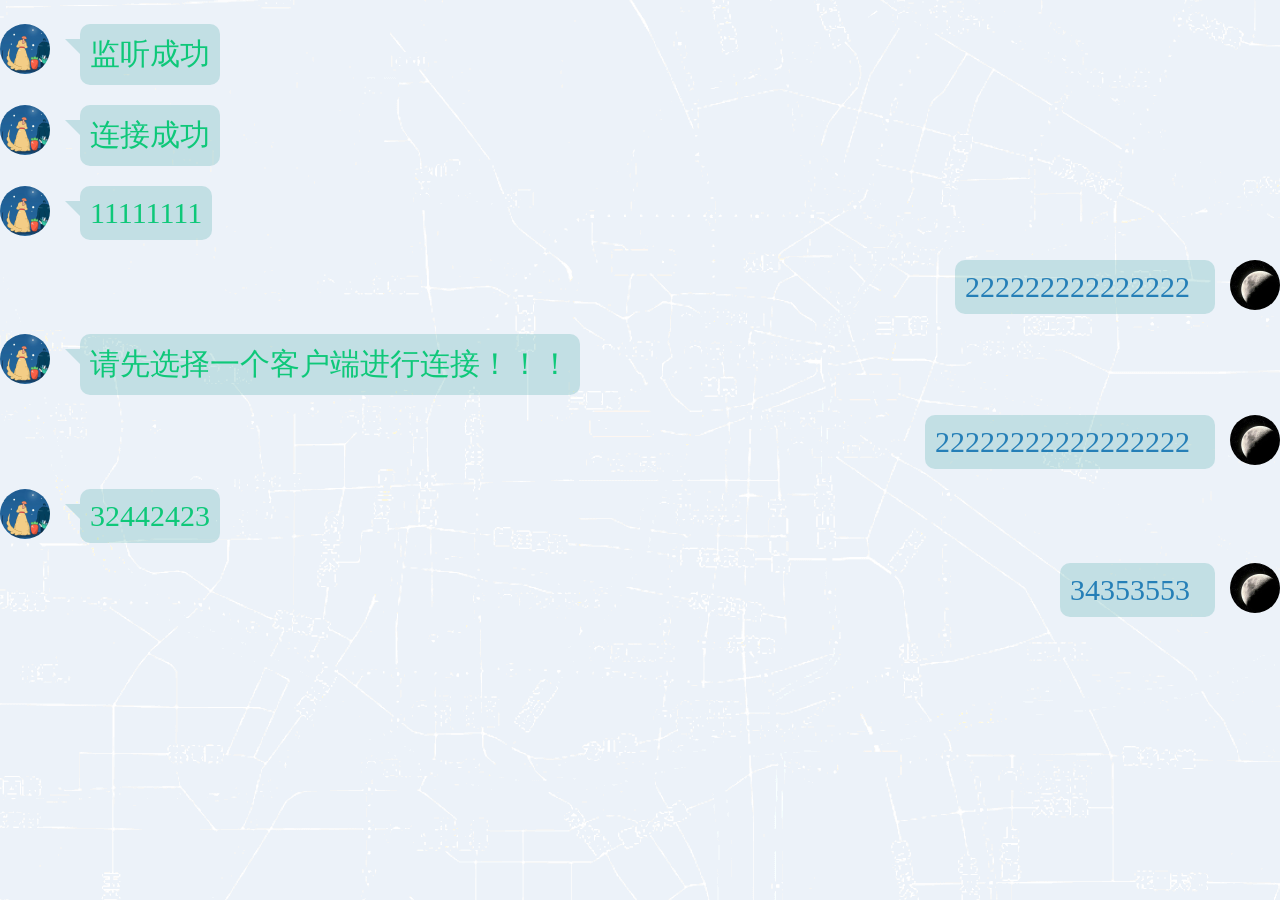
<file: Service/htmlview/index.html>
<!DOCTYPE html>
<html>

<head>

  <meta charset="UTF-8">
  <meta http-equiv="X-UA-Compatible" content="IE=edge">

  <title>chat</title>

  <link rel="stylesheet" href="css/style.css" media="screen" type="text/css">
  <script src="jquery.js" charset="utf-8"></script>
</head>
<script type="text/javascript">

</script>

<body>

  <div id="chat">
    <ul class="chat-thread"><li class='robot'><div><span>监听成功</span></div></li><li class='robot'><div><span>连接成功</span></div></li><li class='robot'><div><span>11111111</span></div></li><li class='user'><div>222222222222222</div></li><li class='robot'><div><span>请先选择一个客户端进行连接！！！</span></div></li><li class='user'><div>22222222222222222</div></li><li class='robot'><div><span>32442423</span></div></li><li class='user'><div>34353553</div></li></ul>
<script type="text/javascript">
  $(document).ready(function() {
    
  });


</script>

</div></body></html>
</file>
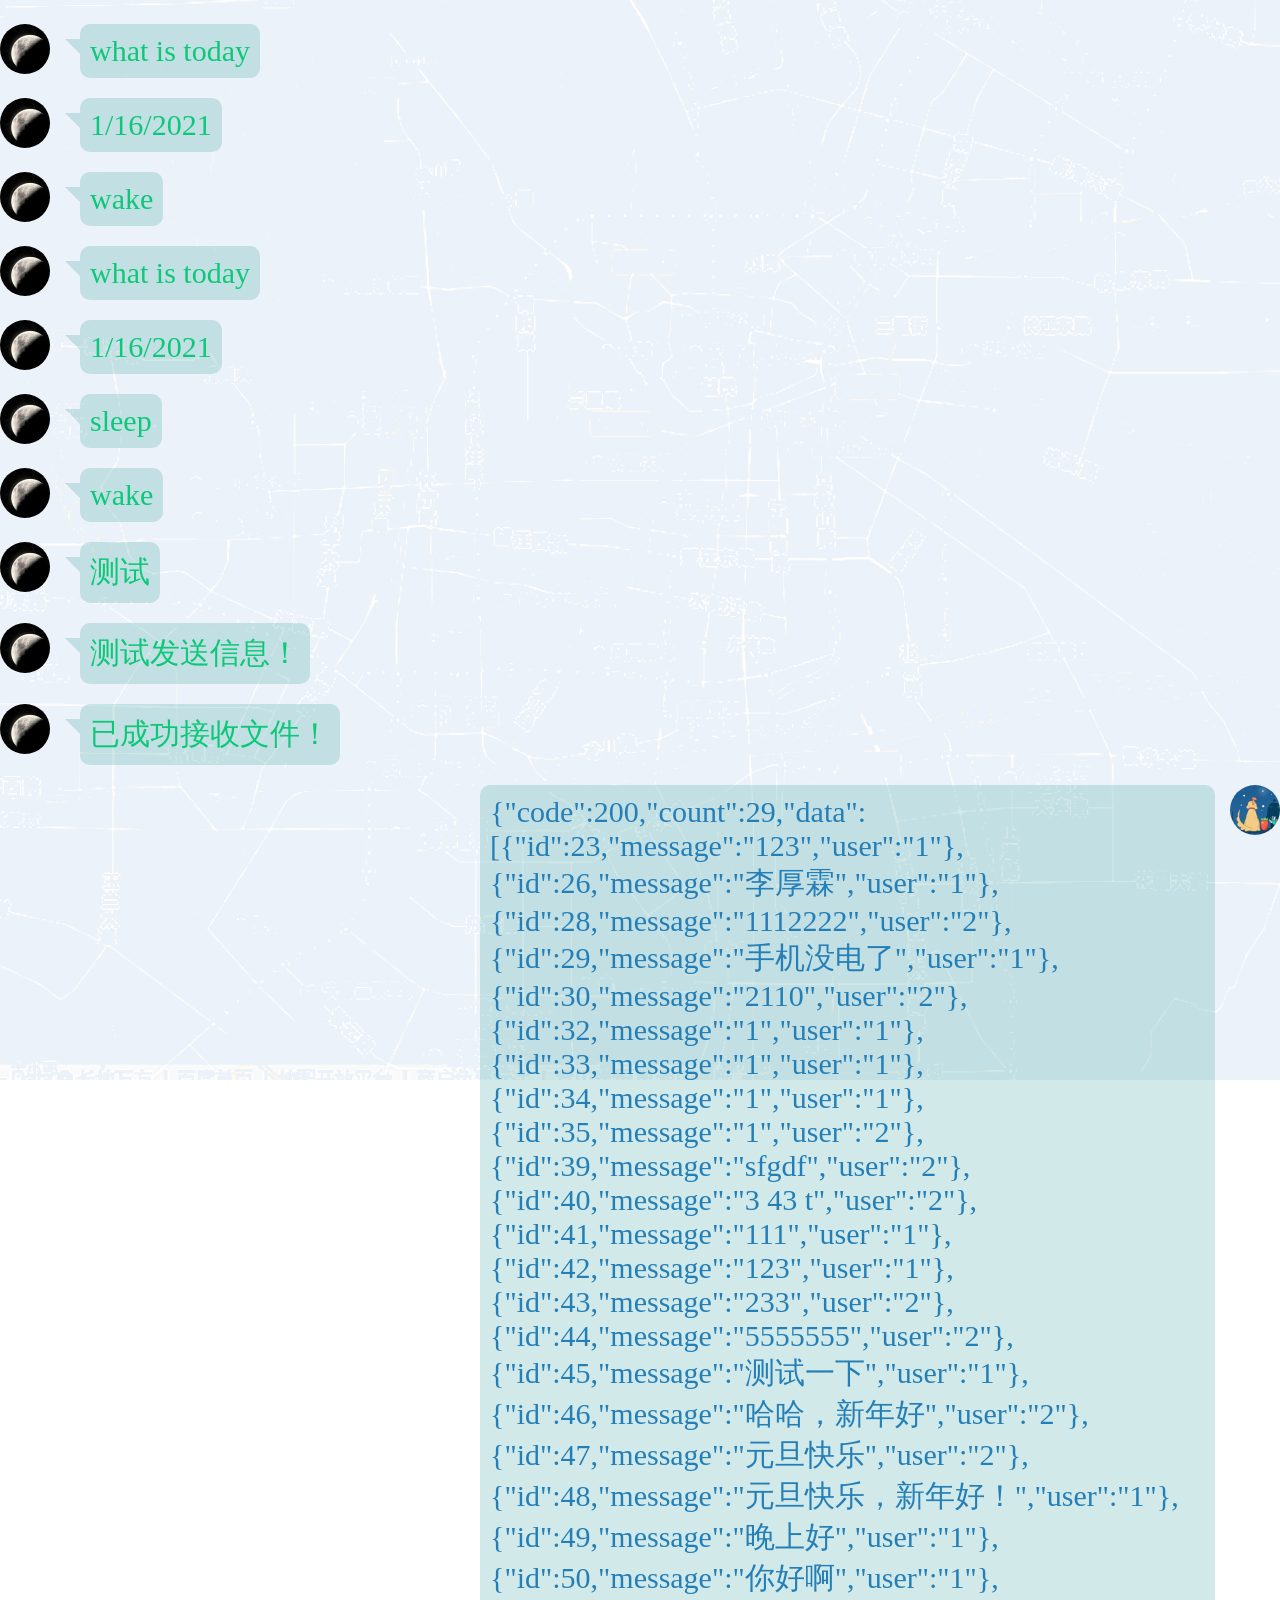
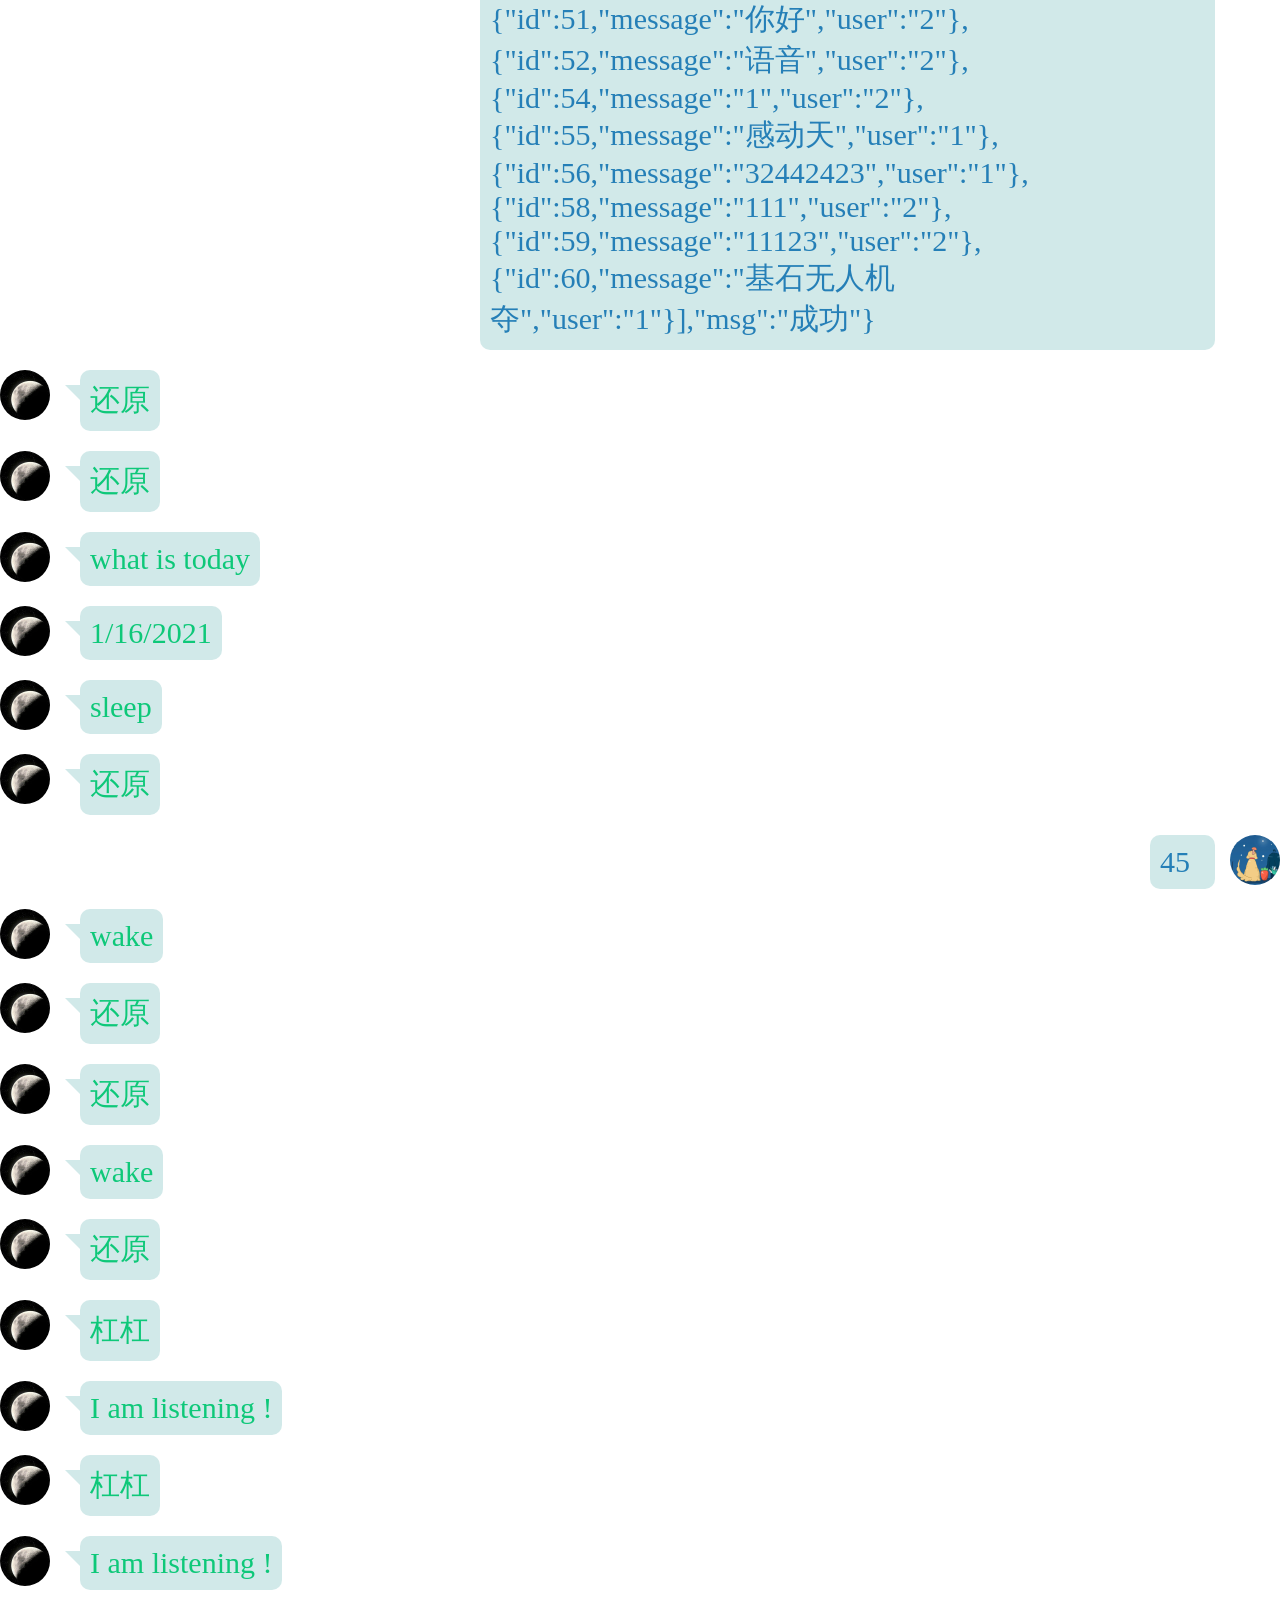
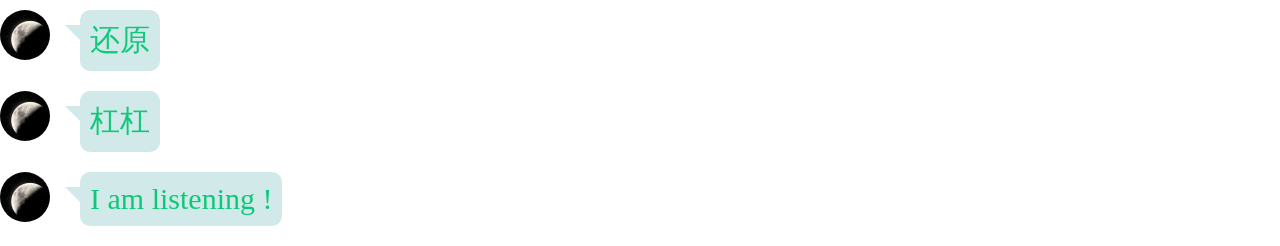
<file: Client/Client/bin/htmlview/index.html>
<!DOCTYPE html>
<html>

<head>

  <meta charset="UTF-8">
  <meta http-equiv="X-UA-Compatible" content="IE=edge">

  <title>chat</title>

  <link rel="stylesheet" href="css/style.css" media="screen" type="text/css">
  <script src="jquery.js" charset="utf-8"></script>
</head>
<script type="text/javascript">

</script>

<body>

  <div id="chat">
    <ul class="chat-thread"><li class='robot'><div><span>what is today</span></div></li><li class='robot'><div><span>1/16/2021</span></div></li><li class='robot'><div><span>wake</span></div></li><li class='robot'><div><span>what is today</span></div></li><li class='robot'><div><span>1/16/2021</span></div></li><li class='robot'><div><span>sleep</span></div></li><li class='robot'><div><span>wake</span></div></li><li class='robot'><div><span>测试</span></div></li><li class='robot'><div><span>测试发送信息！</span></div></li><li class='robot'><div><span>已成功接收文件！</span></div></li><li class='user'><div>{"code":200,"count":29,"data":[{"id":23,"message":"123","user":"1"},{"id":26,"message":"李厚霖","user":"1"},{"id":28,"message":"1112222","user":"2"},{"id":29,"message":"手机没电了","user":"1"},{"id":30,"message":"2110","user":"2"},{"id":32,"message":"1","user":"1"},{"id":33,"message":"1","user":"1"},{"id":34,"message":"1","user":"1"},{"id":35,"message":"1","user":"2"},{"id":39,"message":"sfgdf","user":"2"},{"id":40,"message":"3 43 t","user":"2"},{"id":41,"message":"111","user":"1"},{"id":42,"message":"123","user":"1"},{"id":43,"message":"233","user":"2"},{"id":44,"message":"5555555","user":"2"},{"id":45,"message":"测试一下","user":"1"},{"id":46,"message":"哈哈，新年好","user":"2"},{"id":47,"message":"元旦快乐","user":"2"},{"id":48,"message":"元旦快乐，新年好！","user":"1"},{"id":49,"message":"晚上好","user":"1"},{"id":50,"message":"你好啊","user":"1"},{"id":51,"message":"你好","user":"2"},{"id":52,"message":"语音","user":"2"},{"id":54,"message":"1","user":"2"},{"id":55,"message":"感动天","user":"1"},{"id":56,"message":"32442423","user":"1"},{"id":58,"message":"111","user":"2"},{"id":59,"message":"11123","user":"2"},{"id":60,"message":"基石无人机夺","user":"1"}],"msg":"成功"}</div></li><li class='robot'><div><span>还原</span></div></li><li class='robot'><div><span>还原</span></div></li><li class='robot'><div><span>what is today</span></div></li><li class='robot'><div><span>1/16/2021</span></div></li><li class='robot'><div><span>sleep</span></div></li><li class='robot'><div><span>还原</span></div></li><li class='user'><div>45</div></li><li class='robot'><div><span>wake</span></div></li><li class='robot'><div><span>还原</span></div></li><li class='robot'><div><span>还原</span></div></li><li class='robot'><div><span>wake</span></div></li><li class='robot'><div><span>还原</span></div></li><li class='robot'><div><span>杠杠</span></div></li><li class='robot'><div><span>I am listening !</span></div></li><li class='robot'><div><span>杠杠</span></div></li><li class='robot'><div><span>I am listening !</span></div></li><li class='robot'><div><span>还原</span></div></li><li class='robot'><div><span>杠杠</span></div></li><li class='robot'><div><span>I am listening !</span></div></li></ul>
<script type="text/javascript">
  $(document).ready(function() {
    
  });


</script>

</div></body></html>
</file>
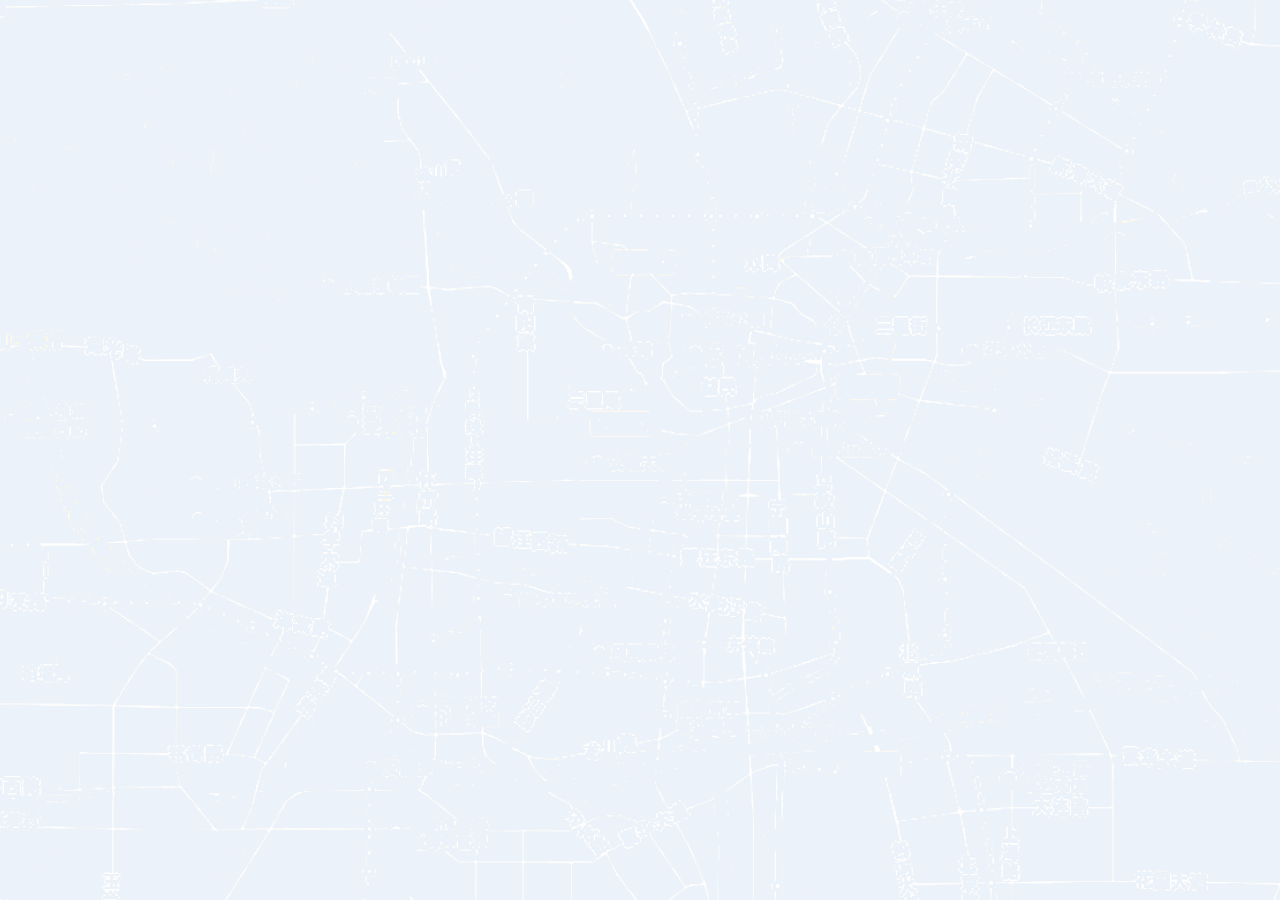
<file: Client/Client/obj/htmlview/index.html>
<!DOCTYPE html>
<html>

<head>

  <meta charset="UTF-8">
  <meta http-equiv="X-UA-Compatible" content="IE=edge">

  <title>chat</title>

  <link rel="stylesheet" href="css/style.css" media="screen" type="text/css">
  <script src="jquery.js" charset="utf-8"></script>
</head>
<script type="text/javascript">

</script>

<body>

  <div id="chat">
    <ul class="chat-thread"></ul>
<script type="text/javascript">
  $(document).ready(function() {
    
  });


</script>

</div></body></html>
</file>
<file: Service/htmlview/css/style.css>
body {
    padding: 0;
    margin: 0;
    background-repeat: no-repeat;
    background-attachment: fixed;
    background-image: url(../images/background.png);
}

/*::-webkit-scrollbar {
    width: 10px;
}

::-webkit-scrollbar-track {
    border-radius: 10px;
    background-color: rgba(25, 147, 147, 0.1);
}

::-webkit-scrollbar-thumb {
    border-radius: 10px;
    background-color: rgba(25, 147, 147, 0.2);
}*/

.chat-thread {
    margin: 24px auto 0 auto;
    padding: 0 0 0 0;
    list-style: none;
    overflow-y: scroll;
    overflow-x: hidden;
}

.chat-thread li {
    position: relative;
    clear: both;
    display: inline-block;
    padding: 10px 10px 10px 10px;
    margin: 0 0 20px 0;
    /*font: 20px 'Noto Sans', sans-serif;*/
    font-size: 30px;
    border-radius: 10px;
    background-color: rgba(25, 147, 147, 0.2);
}

.chat-thread li:before {
    position: absolute;
    top: 0;
    width: 50px;
    height: 50px;
    border-radius: 50px;
    content: '';
}

.chat-thread li:after {
    position: absolute;
    top: 15px;
    content: '';
    width: 0;
    height: 0;
    border-top: 15px solid rgba(25, 147, 147, 0.2);
}

/*.chat-thread li:nth-child(odd) {*/
.chat-thread .user {
    /*animation: show-chat-odd 0.5s 1 ease-in;
    -moz-animation: show-chat-odd 0.5s 1 ease-in;
    -webkit-animation: show-chat-odd 0.5s 1 ease-in;*/
    float: right;
    margin-right: 80px;
    color: #257FB7;
}

/*.chat-thread li:nth-child(odd):before{*/
.user:before{
    right: -80px;
    background-image: url(../images/user.png);
}

/*.chat-thread li:nth-child(odd):after {*/
.user {
    border-right: 15px solid transparent;
    right: -15px;
}

/*.chat-thread li:nth-child(even) {*/
.chat-thread .robot {
    animation: show-chat-even 0.5s 1 ease-in;
    -moz-animation: show-chat-even 0.5s 1 ease-in;
    -webkit-animation: show-chat-even 0.5s 1 ease-in;
    float: left;
    margin-left: 80px;
    color: #0EC879;
}

/*.chat-thread li:nth-child(even):before*/
.robot:before {
    left: -80px;
    background-image: url(../images/ans.png);
}

/*.chat-thread li:nth-child(even):after */
.robot:after {
    border-left: 15px solid transparent;
    left: -15px;
}

.chat-window {
    position: fixed;
    bottom: 18px;
}

li div {
    max-width: 700px;
    word-wrap: break-word;
    height: auto;
    overflow-x: hidden;
    overflow-y: auto;
}


.showText {
    width: auto;
    height: auto;
    font-size: 20px;
    color: #0EC879;
    font-family: "Microsoft YaHei";
    /*font: 20px 'Noto Sans', sans-serif;*/
    border-radius: 8px;
    background-color: rgba(25, 147, 147, 0.2);
}
.contentText {
    /*font: 16px 'Noto Sans', sans-serif;*/
    font-family: "Microsoft YaHei";
    font-size: 20px;
    color: rgb(67, 149, 26);
}
</file>
<file: Client/Client/bin/htmlview/css/style.css>
body {
    padding: 0;
    margin: 0;
    background-repeat: no-repeat;
    background-attachment: fixed;
    background-image: url(../images/background.png);
}

/*::-webkit-scrollbar {
    width: 10px;
}

::-webkit-scrollbar-track {
    border-radius: 10px;
    background-color: rgba(25, 147, 147, 0.1);
}

::-webkit-scrollbar-thumb {
    border-radius: 10px;
    background-color: rgba(25, 147, 147, 0.2);
}*/

.chat-thread {
    margin: 24px auto 0 auto;
    padding: 0 0 0 0;
    list-style: none;
    overflow-y: scroll;
    overflow-x: hidden;
}

.chat-thread li {
    position: relative;
    clear: both;
    display: inline-block;
    padding: 10px 10px 10px 10px;
    margin: 0 0 20px 0;
    /*font: 20px 'Noto Sans', sans-serif;*/
    font-size: 30px;
    border-radius: 10px;
    background-color: rgba(25, 147, 147, 0.2);
}

.chat-thread li:before {
    position: absolute;
    top: 0;
    width: 50px;
    height: 50px;
    border-radius: 50px;
    content: '';
}

.chat-thread li:after {
    position: absolute;
    top: 15px;
    content: '';
    width: 0;
    height: 0;
    border-top: 15px solid rgba(25, 147, 147, 0.2);
}

/*.chat-thread li:nth-child(odd) {*/
.chat-thread .user {
    /*animation: show-chat-odd 0.5s 1 ease-in;
    -moz-animation: show-chat-odd 0.5s 1 ease-in;
    -webkit-animation: show-chat-odd 0.5s 1 ease-in;*/
    float: right;
    margin-right: 80px;
    color: #257FB7;
}

/*.chat-thread li:nth-child(odd):before{*/
.user:before{
    right: -80px;
    background-image: url(../images/user.png);
}

/*.chat-thread li:nth-child(odd):after {*/
.user {
    border-right: 15px solid transparent;
    right: -15px;
}

/*.chat-thread li:nth-child(even) {*/
.chat-thread .robot {
    animation: show-chat-even 0.5s 1 ease-in;
    -moz-animation: show-chat-even 0.5s 1 ease-in;
    -webkit-animation: show-chat-even 0.5s 1 ease-in;
    float: left;
    margin-left: 80px;
    color: #0EC879;
}

/*.chat-thread li:nth-child(even):before*/
.robot:before {
    left: -80px;
    background-image: url(../images/ans.png);
}

/*.chat-thread li:nth-child(even):after */
.robot:after {
    border-left: 15px solid transparent;
    left: -15px;
}

.chat-window {
    position: fixed;
    bottom: 18px;
}

li div {
    max-width: 700px;
    word-wrap: break-word;
    height: auto;
    overflow-x: hidden;
    overflow-y: auto;
}


.showText {
    width: auto;
    height: auto;
    font-size: 20px;
    color: #0EC879;
    font-family: "Microsoft YaHei";
    /*font: 20px 'Noto Sans', sans-serif;*/
    border-radius: 8px;
    background-color: rgba(25, 147, 147, 0.2);
}
.contentText {
    /*font: 16px 'Noto Sans', sans-serif;*/
    font-family: "Microsoft YaHei";
    font-size: 20px;
    color: rgb(67, 149, 26);
}
</file>
<file: Client/Client/obj/htmlview/css/style.css>
body {
    padding: 0;
    margin: 0;
    background-repeat: no-repeat;
    background-attachment: fixed;
    background-image: url(../images/background.png);
}

/*::-webkit-scrollbar {
    width: 10px;
}

::-webkit-scrollbar-track {
    border-radius: 10px;
    background-color: rgba(25, 147, 147, 0.1);
}

::-webkit-scrollbar-thumb {
    border-radius: 10px;
    background-color: rgba(25, 147, 147, 0.2);
}*/

.chat-thread {
    margin: 24px auto 0 auto;
    padding: 0 0 0 0;
    list-style: none;
    overflow-y: scroll;
    overflow-x: hidden;
}

.chat-thread li {
    position: relative;
    clear: both;
    display: inline-block;
    padding: 10px 10px 10px 10px;
    margin: 0 0 20px 0;
    /*font: 20px 'Noto Sans', sans-serif;*/
    font-size: 30px;
    border-radius: 10px;
    background-color: rgba(25, 147, 147, 0.2);
}

.chat-thread li:before {
    position: absolute;
    top: 0;
    width: 50px;
    height: 50px;
    border-radius: 50px;
    content: '';
}

.chat-thread li:after {
    position: absolute;
    top: 15px;
    content: '';
    width: 0;
    height: 0;
    border-top: 15px solid rgba(25, 147, 147, 0.2);
}

/*.chat-thread li:nth-child(odd) {*/
.chat-thread .user {
    /*animation: show-chat-odd 0.5s 1 ease-in;
    -moz-animation: show-chat-odd 0.5s 1 ease-in;
    -webkit-animation: show-chat-odd 0.5s 1 ease-in;*/
    float: right;
    margin-right: 80px;
    color: #257FB7;
}

/*.chat-thread li:nth-child(odd):before{*/
.user:before{
    right: -80px;
    background-image: url(../images/user.png);
}

/*.chat-thread li:nth-child(odd):after {*/
.user {
    border-right: 15px solid transparent;
    right: -15px;
}

/*.chat-thread li:nth-child(even) {*/
.chat-thread .robot {
    animation: show-chat-even 0.5s 1 ease-in;
    -moz-animation: show-chat-even 0.5s 1 ease-in;
    -webkit-animation: show-chat-even 0.5s 1 ease-in;
    float: left;
    margin-left: 80px;
    color: #0EC879;
}

/*.chat-thread li:nth-child(even):before*/
.robot:before {
    left: -80px;
    background-image: url(../images/ans.png);
}

/*.chat-thread li:nth-child(even):after */
.robot:after {
    border-left: 15px solid transparent;
    left: -15px;
}

.chat-window {
    position: fixed;
    bottom: 18px;
}

li div {
    max-width: 700px;
    word-wrap: break-word;
    height: auto;
    overflow-x: hidden;
    overflow-y: auto;
}


.showText {
    width: auto;
    height: auto;
    font-size: 20px;
    color: #0EC879;
    font-family: "Microsoft YaHei";
    /*font: 20px 'Noto Sans', sans-serif;*/
    border-radius: 8px;
    background-color: rgba(25, 147, 147, 0.2);
}
.contentText {
    /*font: 16px 'Noto Sans', sans-serif;*/
    font-family: "Microsoft YaHei";
    font-size: 20px;
    color: rgb(67, 149, 26);
}
</file>
